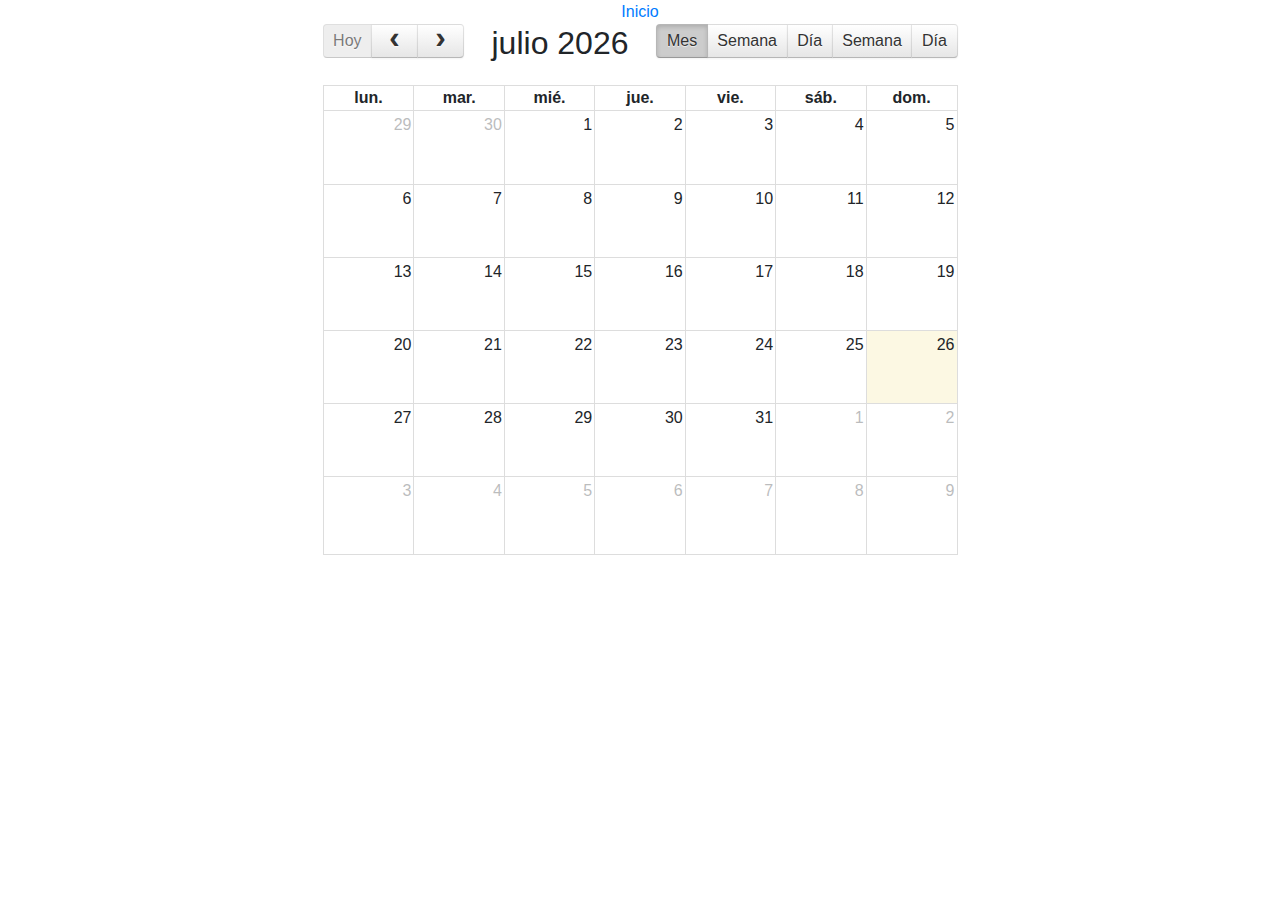
<file: estetica ultimo/Por las dudas/calendario x/index.html>
<!DOCTYPE html>
<html lang="en">
<head>

	<title>Calendario</title>
	<meta charset="UTF-8">

	<meta http-equiv="X-UA-Compatible" content="ie=edge">
	<link rel="stylesheet" href="https://maxcdn.bootstrapcdn.com/bootstrap/4.0.0/css/bootstrap.min.css">
	<script src="js/jquery.min.js"></script>
	<script src="js/moment.min.js"></script>
	<!-- Fullcalendar -->
	<link rel="stylesheet" href="css/fullcalendar.min.css"/>
	<script src="js/fullcalendar.min.js"></script>
	<script src="js/es.js"></script>


    <script src="js/bootstrap-clockpicker.js"></script>
    <link rel="stylesheet" href="css/bootstrap-clockpicker.css">

    <script src="https://maxcdn.bootstrapcdn.com/bootstrap/4.0.0/js/bootstrap.min.js"></script> 
      <script src="https://cdnjs.cloudflare.com/ajax/libs/popper.js/1.12.9/umd/popper.min.js"></script>
</head>
<body>
  <div align="center">
      <a href="/index.php">Inicio</a>
  </div>

	<div class="container">
		<div class="row">
			<div class="col"></div>
			<div class="col-7"> <div id="Calendario"></div> </div>
			<div class="col"></div>
		</div>
	</div>
	<script>
		$(document).ready(function(){
			$('#Calendario').fullCalendar({
				header:{
					left: 'today,prev,next',
					center: 'title',
					right: 'month,basicWeek,basicDay,agendaWeek,agendaDay'
				},
				dayClick :function(date,jsEvent,view){
					$('#txtFecha').val(date.format());
					$("#ModalEventos").modal();
					
				}, 
					
				events: 'http://localhost/calendario/turnos.php',
				eventClick:function(calEvent,jsEvent,view){

          //H2
					$('#tituloEvento').html(calEvent.title);


          //Mostrar la informacion del evento en los inputs
					$('#txtDescripcion').val(calEvent.descripcion);
          $('#txtID').val(calEvent.id);
          $('#txtTitulo').val(calEvent.title);
          $('#txtColor').val(calEvent.color);


          FechaHora= calEvent.start._i.split(" ");
          $('#txtFecha').val(FechaHora[0]);

					$("#ModalEventos").modal();
				}
			});
		});
	</script>

	<!-- Modal -->
<div class="modal fade" id="exampleModal" tabindex="-1" role="dialog" aria-labelledby="exampleModalLabel" aria-hidden="true">
  <div class="modal-dialog" role="document">
    <div class="modal-content">
      <div class="modal-header">
        <h5 class="modal-title" id="tituloEvento">Turnos</h5>
        <button type="button" class="close" data-dismiss="modal" aria-label="Close">
        <span aria-hidden="true"> &times;</span>
        </button>
      </div>
      <div class="modal-body">
       <div id="descripcionEvento"></div>
      </div>
      <div class="modal-footer">
        <button type="button" class="btn btn-success">Agregar</button>
        <button type="button" class="btn btn-danger">Borrar</button>
        <button type="button" class="btn btn-default" data-dismiss="modal">Cancelar</button>
      </div>
    </div>
  </div>
</div>

<!-- Modal, agregar, borrar -->

<div class="modal fade" id="ModalEventos" tabindex="-1" role="dialog" aria-labelledby="exampleModalLabel" aria-hidden="true">
  <div class="modal-dialog" role="document">
    <div class="modal-content">
      <div class="modal-header">
        <h5 class="modal-title" id="tituloEvento">Turnos</h5>
        <button type="button" class="close" data-dismiss="modal" aria-label="Close">
        <span aria-hidden="true"> &times;</span>
        </button>
      </div>
      <div class="modal-body">
      	<div id="descripcionEvento"></div>

        Id: <input type="text" id="txtId" name="txtId">
      	Fecha: <input type="textColor" id="txtFecha" name="txtFecha" /><br/>


      	Titulo: <input type="text" id="txtTitulo"> </><br/>
      	
        <div>
          Hora: <input type="text" id="txtHora" value="10:30"> </><br/>
        </div>
      	


      	Descripcion: <textarea id="Descripcion" rows="3"></textarea></><br/>
      	
        Color: <input type="color" value="#ff0000" id="txtColor"><br/>
      </div>

      <div class="modal-footer">
        <button type="button" id="btnAgregar" class="btn btn-success">Agregar</button>
        <button type="button" id="btnEliminar" class="btn btn-danger">Borrar</button>
        <button type="button" class="btn btn-default" data-dismiss="modal">Cancelar</button>
      </div>
    </div>
  </div>
</div>
<script>

  var NuevoEvento;

  $('#btnAgregar').click(function(){
    RecolectarDatosGUI();
    EnviarInformacion('agregar',NuevoEvento);
      });

  $('#btnEliminar').click(function(){
    RecolectarDatosGUI();
    EnviarInformacion('eliminar',NuevoEvento);
      });

function RecolectarDatosGUI(){
    var NuevoEvento= {
      id:$('#txtID').val(),
      title:$('#txtTitulo').val(),
      start:$('#txtFecha').val()+" "+$('#txtHora').val(),
      color:$('#txtColor').val(),
      descripcion:$('#txtDescripcion').val(),
      textColor:"#FFFFFF",
      fin:$('#txtFecha').val()+" "+$('#txtHora').val()
    };
$('#Calendario').fullCalendar('renderEvent',NuevoEvento );
$("#ModalEventos").modal('toggle');
    
}

function EnviarInformacion(accion,objEvento){

    $.ajax({
      type:'POST',
      url:'turnos.php?accion='+accion,
      data:objEvento,
      success:function(msg){
        if (msg) {
        
        $("#ModalEventos").modal('toggle');


        }
      },

      error: function(){
        alert("Hay un error ..")
      }


    })

}

</script>

</body>
</html>
</file>
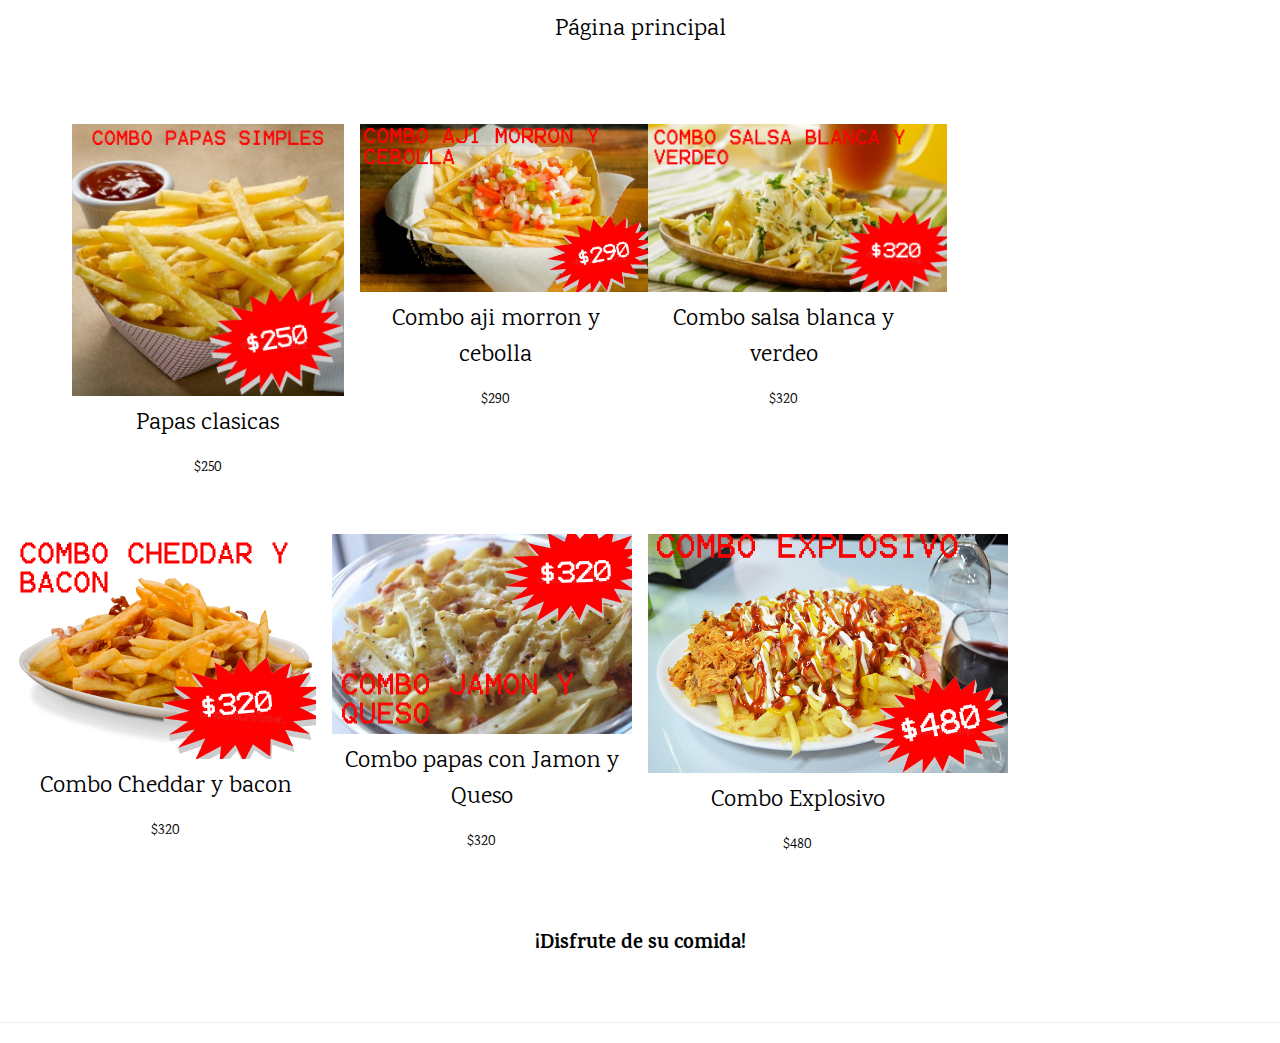
<file: estetica ultimo/Las papas de Juan/combos.html>
<!DOCTYPE html>
<html>
<title>Las papas de Juan. Combos.</title>
<meta charset="UTF-8">
<meta name="viewport" content="width=device-width, initial-scale=1">
<link rel="stylesheet" href="https://www.w3schools.com/w3css/4/w3.css">
<link rel="stylesheet" href="https://fonts.googleapis.com/css?family=Karma">
<style>
body,h1,h2,h3,h4,h5,h6 {font-family: "Karma", sans-serif}
.w3-bar-block .w3-bar-item {padding:20px}
</style>
<body>

<!-- Sidebar (hidden by default) -->
<nav class="w3-sidebar w3-bar-block w3-card w3-top w3-xlarge w3-animate-left" style="display:none;z-index:2;width:40%;min-width:300px" id="mySidebar">
  <a href="javascript:void(0)" onclick="w3_close()"
  class="w3-bar-item w3-button">Close Menu</a>
  <a href="#food" onclick="w3_close()" class="w3-bar-item w3-button">Food</a>
  <a href="#about" onclick="w3_close()" class="w3-bar-item w3-button">About</a>
</nav>

<!-- Top menu -->
<div class="w3-top">
  <div class="w3-white w3-xlarge" style="max-width:1200px;margin:auto">
    <center><a href="pag1.html" class="w3-bar-item w3-button w3-padding-large w3-white">Página principal</a></center>
  </div>
</div>
  
<!-- !PAGE CONTENT! -->
<div class="w3-main w3-content w3-padding" style="max-width:1200px;margin-top:100px">

  <!-- First Photo Grid-->
  <center>
  <div class="w3-row-padding w3-padding-16 w3-center" id="food">
    <div class="w3-quarter">
      <img src="PapasSimples.png" style="width:100%">
      <h3>Papas clasicas</h3>
      <p>$250</p>
    </div>
    
    <div class="w3-quarter">
      <img src="ComboAji.png" style="width:110%">
      <h3>Combo aji morron y cebolla</h3>
      <p>$290</p>
    </div>
    <div class="w3-quarter">
      <img src="ComboSBYV.png" style="width:110%">
      <h3>Combo salsa blanca y verdeo</h3>
      <p>$320</p>
    </div>
  </center>

  </div>
  
  <!-- Second Photo Grid-->
  <center>
  <div class="w3-row-padding w3-padding-16 w3-center">
    <div class="w3-quarter">
      <img src="ComboCheddarYBacon.png" alt="Popsicle" style="width:100%">
      <h3>Combo Cheddar y bacon</h3>
      <p>$320</p>
    </div>
     <div class="w3-quarter">
      <img src="ComboPapasJamonYQueso.png" style="width:100%">
      <h3>Combo papas con Jamon y Queso</h3>
      <p>$320</p>
    </div>
    <div class="w3-quarter">
      <img src="ComboExplosivo.png" style="width:120%">
      <h3>Combo Explosivo</h3>
      <p>$480</p>
    </div>
    </center>
  </div>

    <div class="w3-padding-32">
      <Center><h4><b>¡Disfrute de su comida!</b></h4></Center>
    </div>
  </div>
  <hr>
  
 
<!-- End page content -->
</div>

<script>
// Script to open and close sidebar
function w3_open() {
  document.getElementById("mySidebar").style.display = "block";
}
 
function w3_close() {
  document.getElementById("mySidebar").style.display = "none";
}
</script>

</body>
</html>
</file>
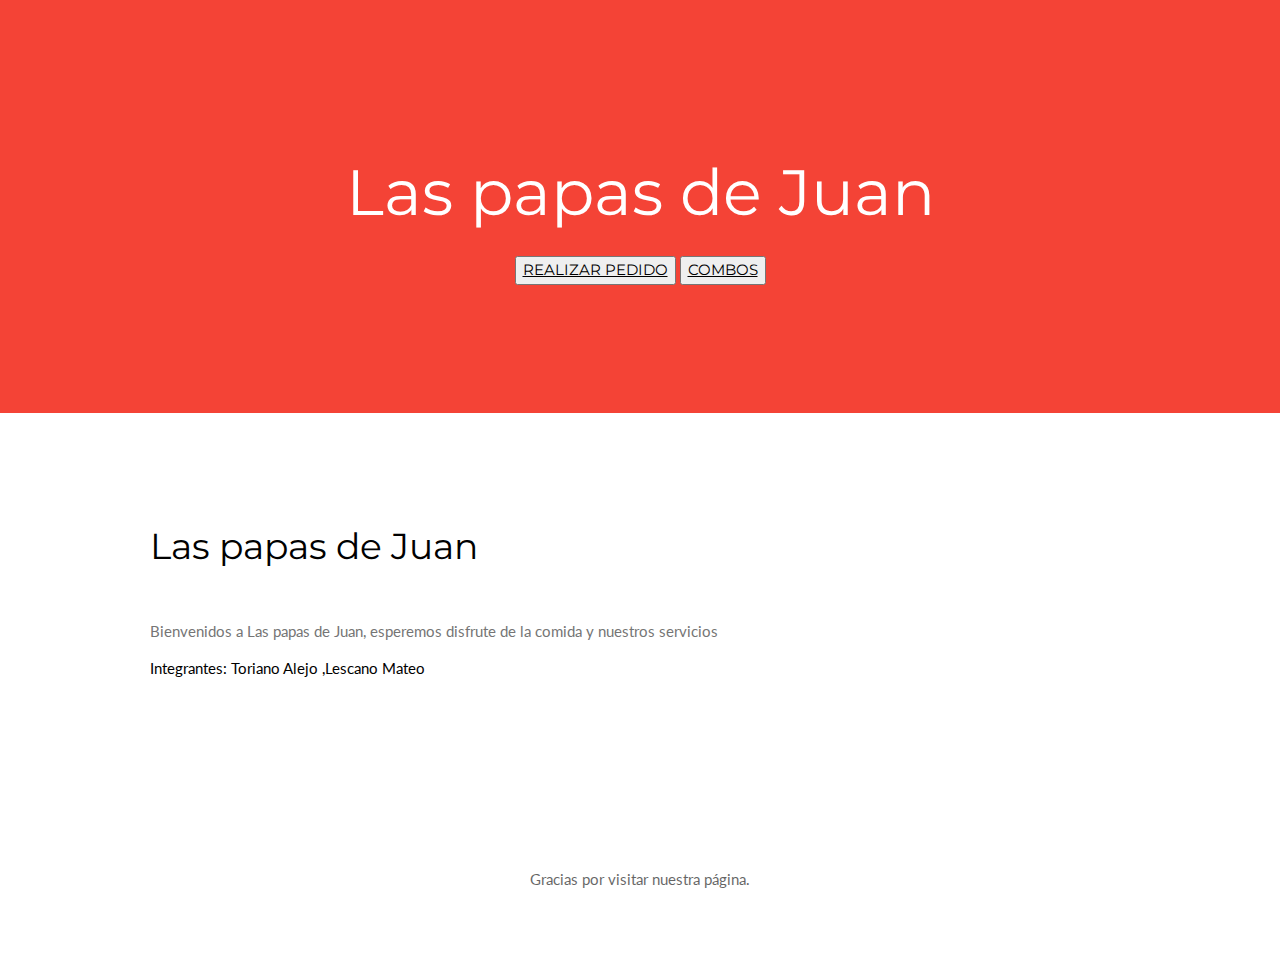
<file: estetica ultimo/Las papas de Juan/pag1.html>
<!DOCTYPE html>
<html lang="en">
<title>Las papas de Juan</title>
<meta charset="UTF-8">
<meta name="viewport" content="width=device-width, initial-scale=1">
<link rel="stylesheet" href="https://www.w3schools.com/w3css/4/w3.css">
<link rel="stylesheet" href="https://fonts.googleapis.com/css?family=Lato">
<link rel="stylesheet" href="https://fonts.googleapis.com/css?family=Montserrat">
<link rel="stylesheet" href="https://cdnjs.cloudflare.com/ajax/libs/font-awesome/4.7.0/css/font-awesome.min.css">
<style>
body,h1,h2,h3,h4,h5,h6 {font-family: "Lato", sans-serif}
.w3-bar,h1,button {font-family: "Montserrat", sans-serif}
.fa-anchor,.fa-coffee {font-size:200px}
</style>
<body>

<!-- Navbar -->
<div class="w3-top">
  <div class="w3-bar w3-red w3-card w3-left-align w3-large">
    <a class="w3-bar-item w3-button w3-hide-medium w3-hide-large w3-right w3-padding-large w3-hover-white w3-large w3-red" href="javascript:void(0);" onclick="myFunction()" title="Toggle Navigation Menu"><i class="fa fa-bars"></i></a>
  </div>
</div>

<!-- Header -->
<header class="w3-container w3-red w3-center" style="padding:128px 16px">
  <h1 class="w3-margin w3-jumbo">Las papas de Juan</h1>
  <button <li><a href="http://localhost/Las%20papas%20de%20Juan/index.php">REALIZAR PEDIDO</a></li></button>
  <button <li><a href="combos.html">COMBOS</a></li></button>
</header>

<!-- First Grid -->
<div class="w3-row-padding w3-padding-64 w3-container">
  <div class="w3-content">
    <div class="w3-twothird">
      <h1 class="w3-padding-32">Las papas de Juan</h1>

      <p class="w3-text-grey">Bienvenidos a Las papas de Juan, esperemos disfrute de la comida y nuestros servicios</p>

      <p> Integrantes: Toriano Alejo
        ,Lescano Mateo
      </p>
    </div>

    <div class="w3-third w3-center">
      <i ></i>
    </div>
  </div>
</div>



</div>

<br>
<br>
<!-- Footer -->
<footer class="w3-container w3-padding-64 w3-center w3-opacity">  
 Gracias por visitar nuestra página.
</footer>

<script>
// Used to toggle the menu on small screens when clicking on the menu button
function myFunction() {
  var x = document.getElementById("navDemo");
  if (x.className.indexOf("w3-show") == -1) {
    x.className += " w3-show";
  } else { 
    x.className = x.className.replace(" w3-show", "");
  }
}
</script>

</body>
</html>
</file>
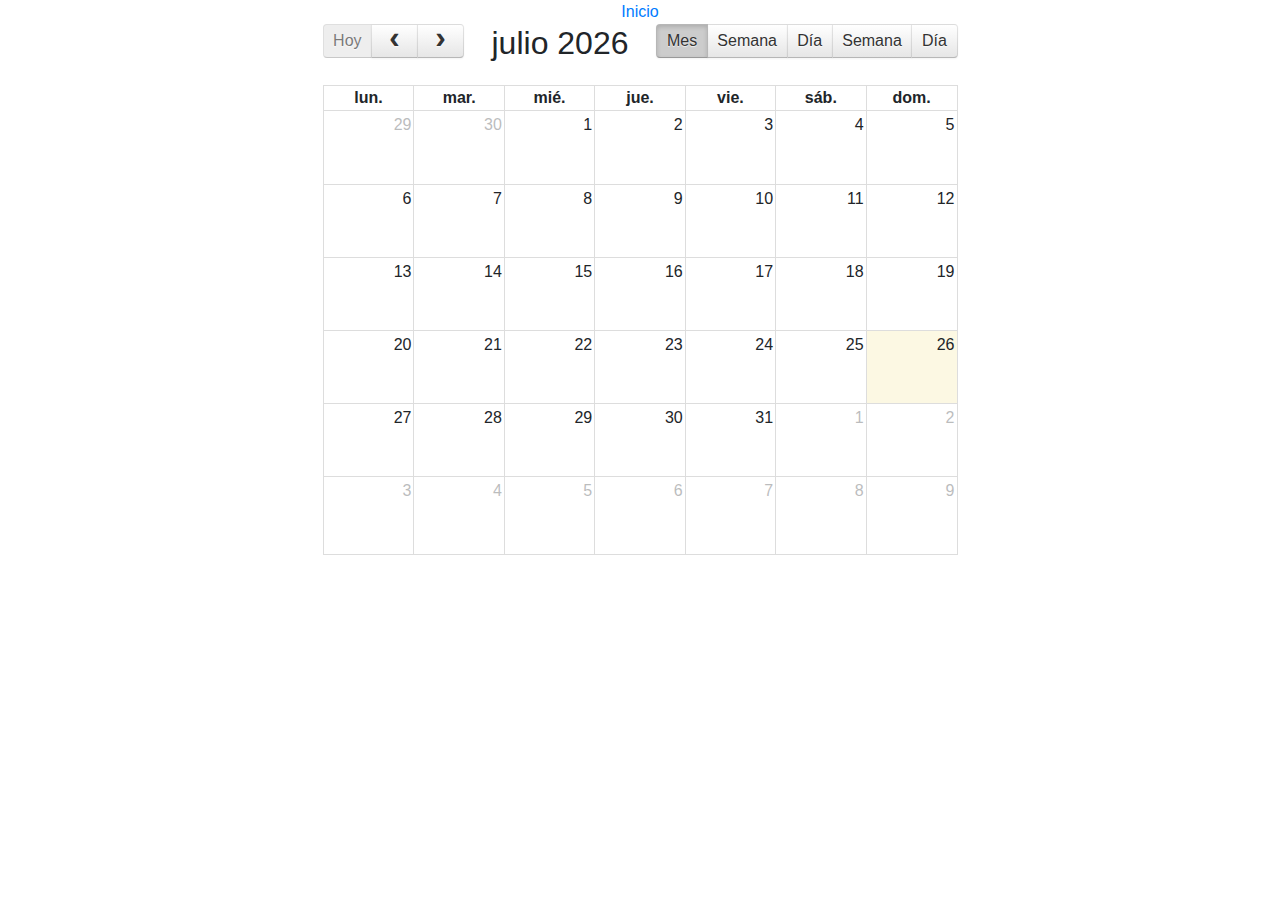
<file: estetica ultimo/Por las dudas/calendario x/respaldo.html>
<!DOCTYPE html>
<html lang="en">
<head>

  <title>Calendario</title>
  <meta charset="UTF-8">

  <meta http-equiv="X-UA-Compatible" content="ie=edge">
  <link rel="stylesheet" href="https://maxcdn.bootstrapcdn.com/bootstrap/4.0.0/css/bootstrap.min.css">
  <script src="js/jquery.min.js"></script>
  <script src="js/moment.min.js"></script>
  <!-- Fullcalendar -->
  <link rel="stylesheet" href="css/fullcalendar.min.css"/>
  <script src="js/fullcalendar.min.js"></script>
  <script src="js/es.js"></script>


    <script src="js/bootstrap-clockpicker.js"></script>
    <link rel="stylesheet" href="css/bootstrap-clockpicker.css">

    <script src="https://maxcdn.bootstrapcdn.com/bootstrap/4.0.0/js/bootstrap.min.js"></script> 
      <script src="https://cdnjs.cloudflare.com/ajax/libs/popper.js/1.12.9/umd/popper.min.js"></script>
</head>
<body>
  <div align="center">
      <a href="/index.php">Inicio</a>
  </div>

  <div class="container">
    <div class="row">
      <div class="col"></div>
      <div class="col-7"> <div id="Calendario"></div> </div>
      <div class="col"></div>
    </div>
  </div>
  <script>
    $(document).ready(function(){
      $('#Calendario').fullCalendar({
        header:{
          left: 'today,prev,next',
          center: 'title',
          right: 'month,basicWeek,basicDay,agendaWeek,agendaDay'
        },
        dayClick :function(date,jsEvent,view){
          $('#txtFecha').val(date.format());
          $("#ModalEventos").modal();
          
        }, 
          
        events: 'http://localhost/calendario/turnos.php',
        eventClick:function(calEvent,jsEvent,view){

          //H2
          $('#tituloEvento').html(calEvent.title);


          //Mostrar la informacion del evento en los inputs
          $('#txtDescripcion').val(calEvent.descripcion);
          $('#txtID').val(calEvent.id);
          $('#txtTitulo').val(calEvent.title);
          $('#txtColor').val(calEvent.color);


          FechaHora= calEvent.start._i.split(" ");
          $('#txtFecha').val(FechaHora[0]);

          $("#ModalEventos").modal();
        }
      });
    });
  </script>

  <!-- Modal -->
<div class="modal fade" id="exampleModal" tabindex="-1" role="dialog" aria-labelledby="exampleModalLabel" aria-hidden="true">
  <div class="modal-dialog" role="document">
    <div class="modal-content">
      <div class="modal-header">
        <h5 class="modal-title" id="tituloEvento">Turnos</h5>
        <button type="button" class="close" data-dismiss="modal" aria-label="Close">
        <span aria-hidden="true"> &times;</span>
        </button>
      </div>
      <div class="modal-body">
       <div id="descripcionEvento"></div>
      </div>
      <div class="modal-footer">
        <button type="button" class="btn btn-success">Agregar</button>
        <button type="button" class="btn btn-danger">Borrar</button>
        <button type="button" class="btn btn-default" data-dismiss="modal">Cancelar</button>
      </div>
    </div>
  </div>
</div>

<!-- Modal, agregar, borrar -->

<div class="modal fade" id="ModalEventos" tabindex="-1" role="dialog" aria-labelledby="exampleModalLabel" aria-hidden="true">
  <div class="modal-dialog" role="document">
    <div class="modal-content">
      <div class="modal-header">
        <h5 class="modal-title" id="tituloEvento">Turnos</h5>
        <button type="button" class="close" data-dismiss="modal" aria-label="Close">
        <span aria-hidden="true"> &times;</span>
        </button>
      </div>
      <div class="modal-body">
        <div id="descripcionEvento"></div>

        Id: <input type="text" id="txtId" name="txtId">
        Fecha: <input type="textColor" id="txtFecha" name="txtFecha" /><br/>


        Titulo: <input type="text" id="txtTitulo"> </><br/>
        
        <div>
          Hora: <input type="text" id="txtHora" value="10:30"> </><br/>
        </div>
        


        Descripcion: <textarea id="Descripcion" rows="3"></textarea></><br/>
        
        Color: <input type="color" value="#ff0000" id="txtColor"><br/>
      </div>

      <div class="modal-footer">
        <button type="button" id="btnAgregar" class="btn btn-success">Agregar</button>
        <button type="button" id="btnEliminar" class="btn btn-danger">Borrar</button>
        <button type="button" class="btn btn-default" data-dismiss="modal">Cancelar</button>
      </div>
    </div>
  </div>
</div>
<script>

  var NuevoEvento;

  $('#btnAgregar').click(function(){
    RecolectarDatosGUI();
    EnviarInformacion('agregar',NuevoEvento);
      });

  $('#btnEliminar').click(function(){
    RecolectarDatosGUI();
    EnviarInformacion('eliminar',NuevoEvento);
      });

function RecolectarDatosGUI(){
    var NuevoEvento= {
      id:$('#txtID').val(),
      title:$('#txtTitulo').val(),
      start:$('#txtFecha').val()+" "+$('#txtHora').val(),
      color:$('#txtColor').val(),
      descripcion:$('#txtDescripcion').val(),
      textColor:"#FFFFFF",
      fin:$('#txtFecha').val()+" "+$('#txtHora').val()
    };
$('#Calendario').fullCalendar('renderEvent',NuevoEvento );
$("#ModalEventos").modal('toggle');
    
}

function EnviarInformacion(accion,objEvento){

    $.ajax({
      type:'POST',
      url:'turnos.php?accion='+accion,
      data:objEvento,
      success:function(msg){
        if (msg) {
        
        $("#ModalEventos").modal('toggle');


        }
      },

      error: function(){
        alert("Hay un error ..")
      }


    })

}

</script>

</body>
</html>
</file>
